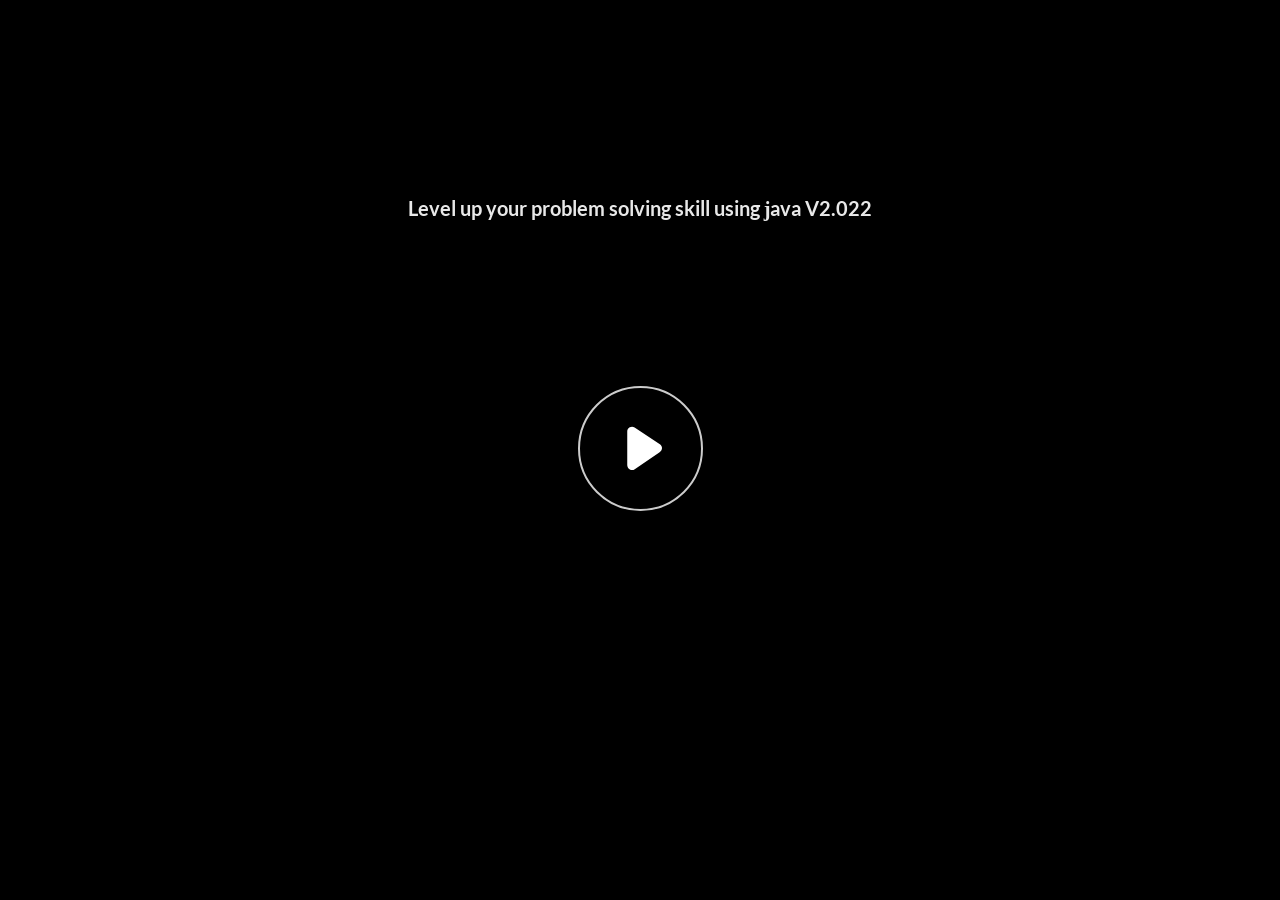
<file: story.html>
﻿<!doctype html>
<html lang="en-US">
<head>
  <meta charset="utf-8">
  <!-- Created using Storyline 360 - http://www.articulate.com  -->
  <!-- version: 3.69.28997.0 -->
  <title>Level up your problem solving skill using java V2.022</title>
  <meta http-equiv="x-ua-compatible" content="IE=edge"/>
  <meta name="viewport" content="width=device-width,initial-scale=1,user-scalable=no,shrink-to-fit=no,minimal-ui"/>
  <meta name="apple-mobile-web-app-capable" content="yes"/>
  <style>
    html, body { height: 100%; padding: 0; margin: 0 }
    #app { height: 100%; width: 100%; }
  </style>

  <script>
    window.DS = {};
    window.globals = {
      DATA_PATH_BASE: '',
      HAS_FRAME: true,
      HAS_SLIDE: true,

      lmsPresent: false,
      tinCanPresent: false,
      cmi5Present: false,
      aoSupport: false,
      scale: 'noscale',
      captureRc: false,
      browserSize: 'optimal',
      bgColor: '#282828',
      features: 'AccessibleVideo,ConnectionMessages,FullScreenToggle,InsertSvgPicture,LayerPresentAsDialog,MultipleQuizTracking,UpdatedThemeEditor',
      themeName: 'unified',
      preloaderColor: '#FFFFFF',
      suppressAnalytics: false,
      productChannel: 'stable',
      publishSource: 'storyline',
      aid: 'aid|c1fab703-959f-4732-9306-61f017cf4d31',
      cid: '621ff2d9-87f4-48f1-bcbc-42e3e0f936c1',
      playerVersion: '3.69.28997.0',
      publishTimestamp: '2023-08-09T15:31:16.7108104Z',
      maxIosVideoElements: 10,
      connectionSettings: { message: 'You%20are%20offline.%20Trying%20to%20reconnect...', useDarkTheme: false },

      
      parseParams: function(qs) {
        if (window.globals.parsedParams != null) {
          return window.globals.parsedParams;
        }
        qs = (qs || window.location.search.substr(1)).split('+').join(' ');
        var params = {},
            tokens,
            re = /[?&]?([^=]+)=([^&]*)/g;

        while (tokens = re.exec(qs)) {
          params[decodeURIComponent(tokens[1]).trim()] =
            decodeURIComponent(tokens[2]).trim();
        }
        window.globals.parsedParams = params;
        return params;
      }

    };
  </script>
  <script>
    var isIe11 = ('ActiveXObject' in window || window.MSBlobBuilder != null)
      && window.msCrypto != null && !window.ActiveXObject;
    if (isIe11) {
      window.globals.unsupportedBrowser = true;
      document.write(atob('[base64]'));
    }
  </script>
  
  <script>window.THREE = { };</script>
  
</head>
<body style="background: #282828" class="cs-HTML theme-unified">
  <!-- 360 -->
  <script>!function(e){var i=/iPhone/i,o=/iPod/i,n=/iPad/i,t=/(?=.*\bAndroid\b)(?=.*\bMobile\b)/i,d=/Android/i,s=/(?=.*\bAndroid\b)(?=.*\bSD4930UR\b)/i,b=/(?=.*\bAndroid\b)(?=.*\b(?:KFOT|KFTT|KFJWI|KFJWA|KFSOWI|KFTHWI|KFTHWA|KFAPWI|KFAPWA|KFARWI|KFASWI|KFSAWI|KFSAWA)\b)/i,r=/IEMobile/i,h=/(?=.*\bWindows\b)(?=.*\bARM\b)/i,a=/BlackBerry/i,l=/BB10/i,p=/Opera Mini/i,f=/(CriOS|Chrome)(?=.*\bMobile\b)/i,u=/(?=.*\bFirefox\b)(?=.*\bMobile\b)/i,c=new RegExp("(?:Nexus 7|BNTV250|Kindle Fire|Silk|GT-P1000)","i"),w=function(e,i){return e.test(i)},A=function(e){var A=e||navigator.userAgent,v=A.split("[FBAN");if(void 0!==v[1]&&(A=v[0]),this.apple={phone:w(i,A),ipod:w(o,A),tablet:!w(i,A)&&w(n,A),device:w(i,A)||w(o,A)||w(n,A)},this.amazon={phone:w(s,A),tablet:!w(s,A)&&w(b,A),device:w(s,A)||w(b,A)},this.android={phone:w(s,A)||w(t,A),tablet:!w(s,A)&&!w(t,A)&&(w(b,A)||w(d,A)),device:w(s,A)||w(b,A)||w(t,A)||w(d,A)},this.windows={phone:w(r,A),tablet:w(h,A),device:w(r,A)||w(h,A)},this.other={blackberry:w(a,A),blackberry10:w(l,A),opera:w(p,A),firefox:w(u,A),chrome:w(f,A),device:w(a,A)||w(l,A)||w(p,A)||w(u,A)||w(f,A)},this.seven_inch=w(c,A),this.any=this.apple.device||this.android.device||this.windows.device||this.other.device||this.seven_inch,this.phone=this.apple.phone||this.android.phone||this.windows.phone,this.tablet=this.apple.tablet||this.android.tablet||this.windows.tablet,"undefined"==typeof window)return this},v=function(){var e=new A;return e.Class=A,e};"undefined"!=typeof module&&module.exports&&"undefined"==typeof window?module.exports=A:"undefined"!=typeof module&&module.exports&&"undefined"!=typeof window?module.exports=v():"function"==typeof define&&define.amd?define("isMobile",[],e.isMobile=v()):e.isMobile=v()}(this);
    window.isMobile.apple.tablet = window.isMobile.apple.tablet ||
      (navigator.platform === 'MacIntel' && navigator.maxTouchPoints > 1);
    window.isMobile.apple.device = window.isMobile.apple.device || window.isMobile.apple.tablet;
    window.isMobile.tablet = window.isMobile.tablet || window.isMobile.apple.tablet;
    window.isMobile.any = window.isMobile.any || window.isMobile.apple.tablet;
  </script>

  <div id="focus-sink" tabindex="-1"></div>

  <div id="preso"></div>
  <script>
    (function() {

      var classTypes = [ 'desktop', 'mobile', 'phone', 'tablet' ];

      var addDeviceClasses = function(prefix, testObj) {
        var curr, i;
        for (i = 0; i < classTypes.length; i++) {
          curr = classTypes[i];
          if (testObj[curr]) {
            document.body.classList.add(prefix + curr);
          }
        }
      };

      var params = window.globals.parseParams(),
          isDevicePreview = params.devicepreview === '1',
          isPhoneOverride = params.deviceType === 'phone' || (isDevicePreview && params.phone == '1'),
          isTabletOverride = (params.deviceType === 'tablet' || isDevicePreview) && !isPhoneOverride,
          isMobileOverride = isPhoneOverride || isTabletOverride;

      var deviceView = {
        desktop: !window.isMobile.any && !isMobileOverride,
        mobile: window.isMobile.any || isMobileOverride,
        phone: isPhoneOverride || (window.isMobile.phone && !isTabletOverride),
        tablet: isTabletOverride || window.isMobile.tablet
      };

      window.globals.deviceView = deviceView;
      window.isMobile.desktop = !window.isMobile.any;
      window.isMobile.mobile = window.isMobile.any;

      addDeviceClasses('view-', deviceView);

    })();
  </script>
  
  <script src='story_content/user.js' type=text/javascript></script>
  <div class="slide-loader"></div>

  <script>
    var doc = document, loader = doc.body.querySelector('.slide-loader'); [ 1, 2, 3 ].forEach(function(n) { var d = doc.createElement('div'); d.style.backgroundColor = window.globals.preloaderColor; d.classList.add('mobile-loader-dot'); d.classList.add('dot' + n); loader.appendChild(d); });
  </script>

  <div class="mobile-load-title-overlay" style="display: none">
    <div class="mobile-load-title">Level up your problem solving skill using java V2.022</div>
  </div>

  <div class="mobile-chrome-warning"></div>

  
<style>
  .warn-connection-dialog {
    display: none;
    background: transparent;
    pointer-events: none;
    position: fixed;
    left: 0;
    top: 0;
    width: 100%;
    height: 100%;
    z-index: 999;
  }

  .warn-connection-content {
    border-radius: 4px;
    background: white;
    border: 1px solid #E7E7E7;
    color: #333333;
    box-shadow: 0 2px 4px rgba(0, 0, 0, 0.25);
    transition: all 150ms ease-out;
    position: absolute;
    white-space: nowrap;
  }

  .view-phone.is-landscape .warn-connection-content {
    left: 23px;
    bottom: 23px;
  }

  .view-tablet.is-landscape .warn-connection-content {
    left: 50%;
    top: 20px;
    transform: translateX(-50%);
  }

  .is-portrait .warn-connection-content {
    transform: translate(-50%, calc(-100% - 15px));
  }

  .warn-connection-content p {
    display: inline-block;
    margin: 0 8px 0 0;
    line-height: 33px;
    font-size: 11px;
  }

  .warn-connection-content svg {
    position: relative;
    vertical-align: middle;
    margin: 0 2px 2px 8px;
  }

  .view-desktop .warn-connection-content {
    left: 1.5em;
    bottom: 1.5em;
  }

  .view-desktop .warn-connection-content p {
    font-size: 1.1em;
  }

  .is-offline .warn-connection-dialog {
    display: block;
  }

  .is-offline .cs-panel * {
    pointer-events: none !important;
  }

  .is-offline .cs-panel {
    pointer-events: all !important;
  }

  .is-offline #nav-controls * {
    pointer-events: none !important;
  }

  .is-offline #nav-controls {
    pointer-events: all !important;
  }
</style>

<div class="warn-connection-dialog">
  <div class="warn-connection-content">
    <svg width="17" height="15" viewBox="0 0 17 15" xmlns="http://www.w3.org/2000/svg">
      <path fill="#8F0000" stroke="white" d="M16.07,12.98 L15.88,12.23 L9.51,1.21 C8.97,0.26,7.6,0.26,7.06,1.21 L0.69,12.23 C0.15,13.16,0.81,14.36,1.91,14.36 H14.65 C15.47,14.36,16.05,13.7,16.07,12.98 Z"/>
      <path fill="white" stroke="white" d="M8.58,5.5 C8.35,5.28,8.5,5.35,8.21,5.32 C8.09,5.35,7.97,5.49,7.96,5.67 C7.97,5.79,7.98,5.92,7.98,6.04 L7.98,6.04 C7.99,6.17,8,6.31,8.01,6.43 L8.01,6.44 C8.03,6.92,8.06,7.41,8.09,7.9 L8.09,7.9 C8.12,8.39,8.14,8.88,8.17,9.37 C8.17,9.39,8.18,9.42,8.2,9.44 C8.23,9.46,8.25,9.47,8.28,9.47 C8.31,9.47,8.34,9.46,8.35,9.44 C8.37,9.43,8.38,9.4,8.39,9.35 L8.39,9.34 C8.39,9.24,8.4,9.15,8.4,9.05 L8.4,9.05 C8.41,8.96,8.41,8.86,8.42,8.75 C8.43,8.44,8.45,8.12,8.47,7.81 L8.47,7.81 C8.49,7.49,8.51,7.18,8.53,6.87 C8.55,6.46,8.56,6.05,8.59,5.64 L8.6,5.62 C8.6,5.57,8.59,5.53,8.58,5.5 L8.21,5.32 Z"/>
      <circle fill="white" stroke="white" cx="8.3" cy="11.35" r="0.3"/>
    </svg>
    <p>You are offline. Trying to reconnect...</p>
  </div>
</div>

<script>
  (function() {
    window.DS.connection = {
      warningShown: false,
      assets: {},
      loadingAssetGroup: false,
      retryDelay: 500
    };

    // @TODO this is POC code and can be cleaned up a bit more if we move forward
    // with the feature



    // The `window.globals.features` variable must be set in `webpack.dev.config` when testing locally - it is not enough
    // to have it in the data - but it must be set there as well.
    var useConnectionMessages = window.AbortController != null &&
      window.location.protocol != 'file:' &&
      window.globals.features.indexOf('ConnectionMessages') != -1;

    window.DS.connection.useConnectionMessages = useConnectionMessages

    var assetCount = 0;
    var checkLoadedId;
    var connectionSettings = window.globals.connectionSettings;

    if (useConnectionMessages && connectionSettings != null) {
      var contentEl = document.querySelector('.warn-connection-content');
      var messageEl = contentEl.querySelector('p')

      if (connectionSettings.useDarkTheme) {
        contentEl.style.borderColor = '#BABBBA';
        contentEl.style.backgroundColor = '#282828';
        contentEl.style.color = '#FFFFFF';
      }

      if (connectionSettings.message != null) {
        messageEl.textContent = window.decodeURIComponent(connectionSettings.message);
      }
    }

    function checkAssetsReady() {
      for (var i in DS.connection.assets) {
        if (!DS.connection.assets[i].success) {
          return false;
        }
      }
      return true;
    }

    function stopAssetGroup() {
      if (!useConnectionMessages) { return; }

      assetCount = 0;

      DS.connection.oldAssetGroup = DS.connection.assets;
      DS.connection.assets = {};
      DS.connection.loadingAssetGroup = false;
      clearInterval(checkLoadedId);
    }

    function startAssetGroup() {
      if (!useConnectionMessages) { return; }
      var ticks = 0;
      clearInterval(checkLoadedId);
      checkLoadedId = setInterval(function() {
        var loaded = 0;
        if (assetCount === 0 && loaded === 0) {
          clearInterval(checkLoadedId);
          return;
        }

        for (var i in DS.connection.assets) {
          if (DS.connection.assets[i].success) {
            loaded++;
          }
        }

        if (assetCount === loaded && checkAssetsReady()) {
          for (var i in DS.connection.assets) {
            if (DS.connection.assets[i].action) {
              DS.connection.assets[i].action();
            }
          }
          hideWarning();
          stopAssetGroup();
        }
      }, 100)
    }

    function requiredAsset(url, action, retry, type) {
      if (!useConnectionMessages) { return; }
      if (DS.connection.assets[url]) { return; }

      DS.connection.assets[url] = {
        success: false, action: action, retry: retry, type: type
      };
      assetCount = Object.keys(DS.connection.assets).length;
      if (!DS.connection.loadingAssetGroup) {
        startAssetGroup();
      }
      DS.connection.loadingAssetGroup = true;
    }

    function assetLoaded(url) {
      if (!useConnectionMessages) { return; }
      if (DS.connection.assets[url]) {
        DS.connection.assets[url].success = true;
      }
    }

    function assetFailed(url) {
      if (!useConnectionMessages) { return; }
      if (!DS.connection.assets[url]) {
        if (/\.js$/.test(url)) {
          setTimeout(function() {
            if (DS.connection.lastSlideLoaded != null) {
              DS.connection.lastSlideLoaded();
            }
          }, DS.connection.retryDelay);
        }
        return;
      }
      if (!DS.connection.warningShown) { showWarning(); }
      if (DS.connection.assets[url].retry) {
        setTimeout(function() {
          if (!DS.connection.assets[url].success) {
            DS.connection.assets[url].retry()
          }
        }, DS.connection.retryDelay);
      }
    }

    function hideWarning() {
      document.body.classList.remove('is-offline');
      DS.connection.warningShown = false;
    }
    DS.connection.hideWarning = hideWarning

    function showWarning(btn) {
      document.body.classList.add('is-offline')
      DS.connection.warningShown = true;
      updateWarningPosition();
    }

    function updateWarningPosition() {
      if (!DS.connection.warningShown) {
        return;
      }

      var isPortrait = document.body.classList.contains('is-portrait');
      var warningEl = document.querySelector('.warn-connection-content');

      if (isPortrait) {
        var slide = document.querySelector('.primary-slide');
        var slideRect = slide.getBoundingClientRect();

        warningEl.style.top = `${slideRect.top}px`
        warningEl.style.left = `${slideRect.left + slideRect.width / 2}px`
      } else {
        warningEl.style.top = null;
        warningEl.style.left = null;
      }

      window.requestAnimationFrame(updateWarningPosition);
    }

    // these will all be noops if the feature flag isn't set in
    // the data and `window.globals.features`
    DS.connection.requiredAsset = requiredAsset;
    DS.connection.assetLoaded = assetLoaded;
    DS.connection.assetFailed = assetFailed;
    DS.connection.stopAssetGroup = stopAssetGroup;
    DS.connection.startAssetGroup = startAssetGroup;
  })();
</script>


  <script>
    
    if (window.autoSpider && window.vInterfaceObject) {
      document.querySelector('.mobile-load-title-overlay').style.display = 'none';
    }
  </script>

  

  <link rel="stylesheet" href="html5/data/css/output.min.css" data-noprefix/>
</body>
<script src="html5/lib/scripts/bootstrapper.min.js"></script>
</html>
</file>
<file: html5/data/css/output.min.css>
@font-face {
  font-family: 'Open SansBold CharsBoldF3785E74';
  src: url('[data-uri]');
  font-style: normal;
  font-weight: normal;
}
@font-face {
  font-family: 'Open Sans Charset1_ 5rw6E1F3BFF';
  src: url('[data-uri]');
  font-style: normal;
  font-weight: normal;
}
@font-face {
  font-family: 'Arial Rounded MT BoBoldCDA8200C';
  src: url('[data-uri]');
  font-style: normal;
  font-weight: normal;
}
@font-face {
  font-family: 'LatoBold Charset1_ BoldBA4607F2';
  src: url('[data-uri]');
  font-style: normal;
  font-weight: normal;
}
@font-face {
  font-family: 'Lato Charset1_ 609zyScAB60C78CC';
  src: url('[data-uri]');
  font-style: normal;
  font-weight: normal;
}
@font-face {
  font-family: 'Open Sans Charset0_v9TY33EDE6F2';
  src: url('[data-uri]');
  font-style: normal;
  font-weight: normal;
}
@font-face {
  font-family: 'Open SansBold CharsBoldE47A47C6';
  src: url('[data-uri]');
  font-style: normal;
  font-weight: normal;
}
@font-face {
  font-family: 'Arial Rounded MT BoBoldAD39CAD8';
  src: url('[data-uri]');
  font-style: normal;
  font-weight: normal;
}
@font-face {
  font-family: 'Arial Rounded MT BoBold7FE2926F';
  src: url('[data-uri]');
  font-style: normal;
  font-weight: normal;
}
.cs-HTML {
  background: rgba(40, 40, 40, 1);
}
.cs-npnxnanbnsnfns00000000001 .cs-infopanel  {
  box-shadow: 0 1px 0 rgba(0, 0, 0, 0);
  background: rgba(255, 255, 255, 1);
}
.cs-npnxnanbnsnfns00000000001 .cs-infopanel .cs-link {
  color: rgba(186, 187, 186, 1);
}
.cs-npnxnanbnsnfns00000000001 .cs-infopanel .cs-link:hover {
  color: rgba(255, 255, 255, 1);
}
.cs-npnxnanbnsnfns00000000001 .cs-infopanel .cs-name {
  color: rgba(68, 68, 68, 1);
}
.cs-npnxnanbnsnfns00000000001 .cs-infopanel .cs-title {
  color: rgba(153, 153, 153, 1);
}
.cs-npnxnanbnsnfns00000000001 .cs-infopanelpopup  {
  box-shadow: 0 1px 0 rgba(0, 0, 0, 0);
  background: rgba(0, 0, 0, 0);
}
.cs-npnxnanbnsnfns00000000001 .cs-infopanelpopup .cs-link {
  color: rgba(255, 0, 0, 1);
}
.cs-npnxnanbnsnfns00000000001 .cs-infopanelpopup .cs-link:hover {
  color: rgba(255, 255, 255, 1);
}
.cs-npnxnanbnsnfns00000000001 .cs-infopanelpopup .cs-name {
  color: rgba(255, 255, 255, 1);
}
.cs-npnxnanbnsnfns00000000001 .cs-infopanelpopup .cs-bio {
  color: rgba(186, 187, 186, 1);
}
.cs-npnxnanbnsnfns00000000001 .cs-timer  {
  color: rgba(186, 187, 186, 1);
}
.cs-npnxnanbnsnfns00000000001 .cs-duration stop:first-child {
  stop-color: rgba(60, 60, 60, 1);
}
.cs-npnxnanbnsnfns00000000001 .cs-duration stop:last-child {
  stop-color: rgba(60, 60, 60, 1);
}
.cs-npnxnanbnsnfns00000000001 .cs-elapsed stop:first-child {
  stop-color: rgba(254, 227, 71, 1);
}
.cs-npnxnanbnsnfns00000000001 .cs-elapsed stop:last-child {
  stop-color: rgba(254, 227, 71, 1);
}
.cs-npnxnanbnsnfns00000000001 .cs-timer .cs-pie .cs-innerstroke {
  stroke: rgba(199, 199, 199, 1);
}
.cs-npnxnanbnsnfns00000000001 .cs-timer .cs-pie .cs-innerborder {
  stroke: rgba(255, 255, 255, 1);
}
.cs-npnxnanbnsnfns00000000001 .cs-window  {
  box-shadow: 0 8px 5px rgba(0, 0, 0, 0.2);
  border-color: rgba(49, 99, 0, 0);
  background: rgba(33, 33, 33, 1);
  color: rgba(248, 248, 248, 1);
}
.cs-npnxnanbnsnfns00000000001 .cs-window .cs-diva {
  border-color: rgba(78, 78, 78, 1);
}
.cs-npnxnanbnsnfns00000000001 .cs-window .cs-divb {
  border-color: rgba(78, 78, 78, 0);
}
.cs-npnxnanbnsnfns00000000001 .cs-editor .cs-editor-slide {
  color: rgba(226, 226, 226, 1);
}
.cs-npnxnanbnsnfns00000000001 .cs-editor .cs-editor-html {
  color: rgba(186, 187, 186, 1);
}
.cs-npnxnanbnsnfns00000000001 .cs-editor .cs-editor-button {
  text-shadow: 0 1px 0 rgba(0, 0, 0, 0);
  color: rgba(255, 255, 255, 1);
  border-color: rgba(211, 211, 211, 1);
  background: rgba(34, 34, 34, 1);
}
.cs-npnxnanbnsnfns00000000001 .cs-editor .cs-editor-button:hover {
  background: rgba(68, 68, 68, 1);
}
.cs-npnxnanbnsnfns00000000001 .cs-editor .cs-editor-button:active {
  background: rgba(68, 68, 68, 1);
}
.cs-npnxnanbnsnfns00000000001 .cs-listitem  {
  color: rgba(186, 187, 186, 1);
  border-color: none;
  border: 1px solid transparent;
}
.cs-npnxnanbnsnfns00000000001 .cs-listitem:hover {
  background: rgba(255, 255, 255, 0.06);
  border-color: rgba(108, 108, 108, 1) !important;
  border-width: 1px;
  border-radius: 2px;
  border-style: solid;
  box-sizing: border-box;
}
.cs-npnxnanbnsnfns00000000001 .cs-listitem.hover {
  background: rgba(255, 255, 255, 0.06);
  border-color: rgba(108, 108, 108, 1) !important;
  border-width: 1px;
  border-radius: 2px;
  border-style: solid;
  box-sizing: border-box;
}
.cs-npnxnanbnsnfns00000000001 .cs-glossary  {
  color: rgba(186, 187, 186, 1);
}
.cs-npnxnanbnsnfns00000000001 .cs-glossary .cs-scrolling-panel {
  background: rgba(0, 0, 0, 0);
}
.cs-npnxnanbnsnfns00000000001 .cs-glossary .cs-term.cs-selected .cs-choice-list-trigger {
  color: rgba(255, 255, 255, 1);
  background: rgba(255, 255, 255, 1);
}
.cs-npnxnanbnsnfns00000000001 .cs-glossary .cs-term.cs-selected .cs-choice-list-trigger:focus {
  color: rgba(255, 255, 255, 1);
  background: rgba(255, 255, 255, 1);
}
.cs-npnxnanbnsnfns00000000001 .cs-glossary .cs-term:hover .cs-choice-list-trigger {
  background: rgba(186, 187, 186, 1);
}
.cs-npnxnanbnsnfns00000000001 .cs-glossary .cs-term.hover .cs-choice-list-trigger {
  background: rgba(186, 187, 186, 1);
}
.cs-npnxnanbnsnfns00000000001 .cs-glossary .cs-term .cs-choice-list-trigger:focus {
  background: rgba(186, 187, 186, 1);
}
.cs-npnxnanbnsnfns00000000001 .cs-glossary .cs-diva {
  border-color: rgba(0, 0, 0, 0);
}
.cs-npnxnanbnsnfns00000000001 .cs-glossary .cs-divb {
  border-color: rgba(0, 0, 0, 0);
}
.cs-npnxnanbnsnfns00000000001 .cs-glossary .cs-divc {
  border-color: rgba(0, 0, 0, 0);
}
.cs-npnxnanbnsnfns00000000001 .cs-glossary .cs-heading {
  color: rgba(248, 248, 248, 1);
  font-weight: 700;
}
.note-content p span {
  color: rgba(186, 187, 186, 1);
  line-height: 1.4em;
  font-size: 103.769%;
}
.cs-npnxnanbnsnfns00000000001 .cs-resource .cs-separator {
  border-color: rgba(0, 0, 0, 0);
}
.cs-npnxnanbnsnfns00000000001 .cs-outline  {
  color: rgba(45, 45, 45, 1);
}
.cs-npnxnanbnsnfns00000000001 .cs-outline .cs-diva {
  border-color: rgba(0, 0, 0, 0);
}
.cs-npnxnanbnsnfns00000000001 .cs-outline .cs-divb {
  border-color: rgba(0, 0, 0, 0);
}
.cs-npnxnanbnsnfns00000000001 .cs-outline .cs-divc {
  border-color: rgba(0, 0, 0, 0);
}
.cs-npnxnanbnsnfns00000000001 .cs-outline .cs-search-filter:hover {
  color: rgba(0, 0, 0, 0);
}
.cs-npnxnanbnsnfns00000000001 .cs-outline .cs-search-filter.hover {
  color: rgba(0, 0, 0, 0);
}
.cs-npnxnanbnsnfns00000000001 .cs-transcript  {
  color: rgba(255, 255, 255, 1);
}
.cs-npnxnanbnsnfns00000000001 .cs-transcript .cs-div {
  border-color: rgba(0, 0, 0, 0);
}
.cs-npnxnanbnsnfns00000000001 .cs-tabs:not(.topmenu-item) {
  color: rgba(248, 248, 248, 1);
}
.cs-npnxnanbnsnfns00000000001 .cs-tabs .cs-inner-button:not(.topmenu-item) {
  text-shadow: 0 1px 0 rgba(0, 0, 0, 0);
}
.cs-npnxnanbnsnfns00000000001 .cs-tabs:hover:not(.topmenu-item) {
  color: rgba(248, 248, 248, 1);
}
.cs-npnxnanbnsnfns00000000001 .cs-tabs.cs-selected {
  background: rgba(0, 0, 0, 0);
  color: rgba(248, 248, 248, 1);
}
.cs-npnxnanbnsnfns00000000001 .cs-seekcontrol  {
  background: rgba(0, 0, 0, 0);
  border-color: rgba(0, 0, 0, 0);
}
.cs-npnxnanbnsnfns00000000001 .cs-seekcontrol .cs-button:hover .cs-icon {
  fill: rgba(255, 255, 255, 1);
}
.cs-npnxnanbnsnfns00000000001 .cs-seekcontrol .cs-button.hover .cs-icon {
  fill: rgba(255, 255, 255, 1);
}
.cs-npnxnanbnsnfns00000000001 .cs-seekcontrol .cs-button .cs-icon-shadow {
  fill: rgba(0, 0, 0, 0);
}
.cs-npnxnanbnsnfns00000000001 .cs-seekcontrol .cs-button .cs-icon {
  fill: rgba(180, 180, 180, 1);
}
.cs-npnxnanbnsnfns00000000001 .cs-seekcontrol .cs-seek .cs-fill {
  background: rgba(255, 255, 255, 0.6);
}
.cs-npnxnanbnsnfns00000000001 .cs-seekcontrol .cs-seek {
  background: rgba(108, 108, 108, 1);
  border-color: rgba(0, 0, 0, 0);
}
.cs-npnxnanbnsnfns00000000001 .cs-searchinput .cs-input {
  color: rgba(186, 187, 186, 1);
  border-color: rgba(0, 0, 0, 0);
  background: rgba(255, 255, 255, 0.06);
}
.cs-npnxnanbnsnfns00000000001 .cs-searchinput .cs-input:focus {
  color: rgba(248, 248, 248, 1);
  background: rgba(41, 41, 41, 1);
}
.cs-npnxnanbnsnfns00000000001 .cs-searchinput .cs-input:hover {
  box-shadow: inset 0 0 1px 0 rgba(69, 126, 19, 0);
}
.cs-npnxnanbnsnfns00000000001 .cs-searchinput .cs-input.hover {
  box-shadow: inset 0 0 1px 0 rgba(69, 126, 19, 0);
}
.cs-npnxnanbnsnfns00000000001 .cs-searchinput .cs-button .cs-icon {
  fill: rgba(186, 187, 186, 1);
}
.cs-npnxnanbnsnfns00000000001 .cs-searchinput .cs-button:hover {
  fill: rgba(63, 133, 0, 1);
}
.cs-npnxnanbnsnfns00000000001 .cs-searchinput .cs-button.hover {
  fill: rgba(63, 133, 0, 1);
}
.cs-npnxnanbnsnfns00000000001 .cs-menu  {
  box-shadow: 0 1px 0 rgba(0, 0, 0, 0);
  background: rgba(33, 33, 33, 1);
}
.cs-npnxnanbnsnfns00000000001 .cs-topmenu-item.active .cs-tab {
  background: rgba(33, 33, 33, 1);
}
.cs-npnxnanbnsnfns00000000001 .cs-logo  {
  box-shadow: 0 1px 0 rgba(37, 75, 0, 1);
  background: rgba(255, 255, 255, 0);
}
.cs-npnxnanbnsnfns00000000001 .cs-checkbox  {
  color: rgba(255, 255, 255, 1);
}
.cs-npnxnanbnsnfns00000000001 .cs-checkbox:hover {
  border-color: rgba(175, 221, 130, 1);
}
.cs-npnxnanbnsnfns00000000001 .cs-checkbox.hover {
  border-color: rgba(175, 221, 130, 1);
}
.cs-npnxnanbnsnfns00000000001 .cs-checkbox .cs-box {
  color: rgba(255, 255, 255, 1);
  border-color: rgba(42, 83, 0, 1);
}
.cs-npnxnanbnsnfns00000000001 .cs-checkbox .cs-box:checked::after {
  color: rgba(43, 196, 0, 1);
}
.cs-npnxnanbnsnfns00000000001 .cs-button  {
  text-shadow: 0 1px 0 rgba(0, 0, 0, 0);
  color: rgba(186, 187, 186, 1);
  border-color: rgba(0, 0, 0, 0);
  background: rgba(0, 0, 0, 0);
  box-shadow: 0 1px 0 rgba(0, 0, 0, 0);
}
.cs-npnxnanbnsnfns00000000001 .cs-button .cs-icon {
  fill: rgba(186, 187, 186, 1);
}
.cs-npnxnanbnsnfns00000000001 .cs-button .cs-icon-shadow {
  fill: rgba(0, 0, 0, 0);
}
.cs-npnxnanbnsnfns00000000001 .cs-button:hover {
  background: rgba(248, 248, 248, 1);
}
.cs-npnxnanbnsnfns00000000001 .cs-button.hover {
  background: rgba(248, 248, 248, 1);
}
.cs-npnxnanbnsnfns00000000001 .cs-button:active {
  background: rgba(0, 0, 0, 0);
}
.cs-npnxnanbnsnfns00000000001 .cs-button.cs-disabled:hover {
  background: rgba(0, 0, 0, 0);
}
.cs-npnxnanbnsnfns00000000001 .cs-button.cs-disabled.hover {
  background: rgba(0, 0, 0, 0);
}
.cs-npnxnanbnsnfns00000000001 .cs-button.cs-disabled:active {
  background: rgba(0, 0, 0, 0);
}
.cs-npnxnanbnsnfns00000000001 .cs-button.cs-volume:hover {
  background: rgba(0, 0, 0, 0);
}
.cs-npnxnanbnsnfns00000000001 .cs-button.cs-volume.hover {
  background: rgba(0, 0, 0, 0);
}
.cs-npnxnanbnsnfns00000000001 .cs-button.cs-volume:active {
  background: rgba(0, 0, 0, 0);
}
.cs-npnxnanbnsnfns00000000001.cs-base  {
  color: rgba(186, 187, 186, 1);
  border-color: rgba(40, 40, 40, 1);
  background: rgba(40, 40, 40, 1);
}
.cs-npnxnanbnsnfns00000000001.cs-base .cs-separator .cs-diva {
  background: rgba(69, 69, 69, 1);
}
.cs-npnxnanbnsnfns00000000001.cs-base .cs-separator .cs-divb {
  background: rgba(0, 0, 0, 0);
}
.cs-npnxnanbnsnfns00000000001.cs-base .cs-topmenu-item.active .cs-tab {
  border-color: rgba(69, 69, 69, 1);
}
.cs-npnxnanbnsnfns00000000001.cs-base .cs-topmenu-item.active .cs-panel {
  border-color: rgba(69, 69, 69, 1);
}
.cs-npnxnanbnsnfns00000000001.cs-base .cs-left {
  background: rgba(33, 33, 33, 1);
}
.cs-npnxnanbnsnfns00000000001.cs-base .cs-area-primary .cs-slide-container {
  background: rgba(40, 40, 40, 1);
}
.cs-npnxnanbnsnfns00000000001.cs-base.cs-custom-theme .cs-brandhighlight-bg {
  background: rgba(79, 189, 244, 1) !important;
}
.cs-npnxnanbnsnfns00000000001.cs-base.cs-custom-theme .cs-brandhighlight-secondary-bg {
  background: rgba(255, 255, 255, 1) !important;
}
.cs-npnxnanbnsnfns00000000001.cs-base.cs-custom-theme .cs-brandhighlight-border {
  border-color: rgba(79, 189, 244, 1) !important;
}
.cs-npnxnanbnsnfns00000000001.cs-base.cs-custom-theme .cs-brandhighlight-text {
  color: rgba(79, 189, 244, 1) !important;
}
.cs-npnxnanbnsnfns00000000001.cs-base.cs-custom-theme .cs-brandhighlight-fill {
  fill: rgba(79, 189, 244, 1) !important;
}
.cs-npnxnanbnsnfns00000000001.cs-base.cs-custom-theme .cs-listitem.cs-selected {
  background-color: rgba(255, 255, 255, 0.06) !important;
}
.cs-npnxnanbnsnfns00000000001 .cs-volume::-moz-range-thumb {
  border-color: rgba(43, 85, 0, 1);
  box-shadow: inset 0 0 1px 0 rgba(43, 85, 0, 1);
  background: rgba(255, 255, 255, 1);
}
.cs-npnxnanbnsnfns00000000001 .cs-volume::-ms-thumb {
  border-color: rgba(43, 85, 0, 1);
  box-shadow: inset 0 0 1px 0 rgba(43, 85, 0, 1);
  background: rgba(255, 255, 255, 1);
}
.cs-npnxnanbnsnfns00000000001 .cs-volume::-webkit-slider-thumb {
  border-color: rgba(43, 85, 0, 1);
  box-shadow: inset 0 0 1px 0 rgba(43, 85, 0, 1);
  background: rgba(255, 255, 255, 1);
}
.cs-npnxnanbnsnfns00000000001 .cs-volume::-moz-range-track {
  border-color: rgba(66, 140, 1, 1);
  background: rgba(108, 108, 108, 1);
}
.cs-npnxnanbnsnfns00000000001 .cs-volume::-ms-track {
  border-color: rgba(66, 140, 1, 1);
  background: rgba(108, 108, 108, 1);
}
.cs-npnxnanbnsnfns00000000001 .cs-volume::-webkit-slider-runnable-track {
  border-color: rgba(66, 140, 1, 1);
  background: rgba(108, 108, 108, 1);
}
body.show-focus .tab-focus-box {
  box-shadow: 0 0 0 1px rgba(255, 255, 0, 1), 0 0 0 3px rgba(0, 32, 96, 1), 0 0 5px 5px rgba(255, 255, 0, 1);
  border-color: transparent;
  outline: 2px transparent solid;
}
.skipnav {
  box-shadow: 0 0 0 1px rgba(255, 255, 0, 1), 0 0 0 3px rgba(0, 32, 96, 1), 0 0 5px 5px rgba(255, 255, 0, 1);
  border-color: transparent;
  outline: 2px transparent solid;
}
.cs-npnxnanbnsnfns00000000001 .cs-listitem:hover {
  color: none;
}
.cs-npnxnanbnsnfns00000000001 .cs-listitem.hover {
  color: none;
}
.cs-npnxnanbnsnfns00000000001 .cs-listitem.cs-viewed {
  color: #BABBBA;
}
.cs-npnxnanbnsnfns00000000001 .cs-listitem {
  color: #BABBBA;
}
.cs-npnxnanbnsnfns00000000001 .cs-listitem:hover .cs-icon-carrot * {
  fill: none;
}
.cs-npnxnanbnsnfns00000000001 .cs-listitem.hover .cs-icon-carrot * {
  fill: none;
}
.cs-npnxnanbnsnfns00000000001 .cs-listitem .cs-icon-carrot {
  color: none;
  top: calc(3px);
}
.cs-npnxnanbnsnfns00000000001 .cs-listitem .cs-icon-carrot .cs-shadow {
  color: #F8F8F8;
}
.cs-npnxnanbnsnfns00000000001 .item-collapsible .is-scene {
  color: #F8F8F8 !important;
  font-weight: 700;
}
.cs-npnxnanbnsnfns00000000001 .is-scene .cs-icon-carrot * {
  color: #F8F8F8 !important;
  font-weight: 700;
}
.cs-npnxnanbnsnfns00000000001 .is-scene:not(.outline-links-collapse) > a {
  color: #F8F8F8;
}
.cs-npnxnanbnsnfns00000000001 .is-scene:not(.outline-links-collapse) .cs-icon-carrot * {
  fill: none !important;
  color: #F8F8F8 !important;
}
.cs-npnxnanbnsnfns00000000001 .tabs, .cs-npnxnanbnsnfns00000000001 .cs-logo {
  border-bottom: 1px solid rgba(108, 108, 108, 1);
}
.cs-npnxnanbnsnfns00000000001 .area-secondary-wrapper:after {
  background-image: url('[data-uri]');
  background-size: 100%;
}
.cs-npnxnanbnsnfns00000000001 .panel-footer {
  background: #212121;
}
.cs-npnxnanbnsnfns00000000001 #outline-search {
  background: rgba(255, 255, 255, 0.06);
  border-color: rgba(108, 108, 108, 1);
  border-width: 1px;
  border-style: solid;
}
.cs-npnxnanbnsnfns00000000001 .topmenu-panel #outline-search {
  background: #545454;
}
.cs-npnxnanbnsnfns00000000001 .search-icon circle, .cs-npnxnanbnsnfns00000000001 .search-icon path {
  stroke: #BABBBA;
}
.cs-npnxnanbnsnfns00000000001 #outline-search input[type   =search] {
  color: #F8F8F8;
}
.cs-npnxnanbnsnfns00000000001 #outline-search ::-webkit-input-placeholder {
  color: #BABBBA !important;
}
.cs-npnxnanbnsnfns00000000001 #outline-search :-ms-input-placeholder {
  color: #BABBBA !important;
}
.cs-npnxnanbnsnfns00000000001 #outline-search ::-moz-placeholder {
  color: #BABBBA !important;
  opacity: 1;
}
.cs-npnxnanbnsnfns00000000001 .cs-topmenu-item.active, body:not(.is-touchable-tablet) .cs-npnxnanbnsnfns00000000001 .cs-topmenu-item:hover {
  color: #F8F8F8;
}
.cs-npnxnanbnsnfns00000000001 .cs-topmenu-item.button-tapped {
  color: #F8F8F8;
}
.cs-npnxnanbnsnfns00000000001 .cs-topmenu-item.active .cs-tab, .cs-npnxnanbnsnfns00000000001 .cs-topmenu-item .cs-tab {
  background: transparent !important;
  border: none !important;
}
.cs-npnxnanbnsnfns00000000001 .top-tabs-drop-icon div {
  background: #BABBBA;
}
.cs-npnxnanbnsnfns00000000001 .cs-panel.topmenu-panel .panel-content, .cs-npnxnanbnsnfns00000000001 .top-tabs-drop {
  background: #212121;
}
.cs-npnxnanbnsnfns00000000001 .cs-topmenu-item.active .cs-panel {
  background: #212121;
}
.cs-npnxnanbnsnfns00000000001 .cs-menu.topmenu-panel, .cs-npnxnanbnsnfns00000000001 .top-tabs-drop {
  border: 1px solid rgba(69, 69, 69, 1) !important;
  border-radius: 3px;
}
.cs-npnxnanbnsnfns00000000001 .resources .resources-list a:hover {
  background: rgba(255, 255, 255, 0.06);
}
body:not(.is-touchable-tablet) .cs-npnxnanbnsnfns00000000001 .resources .resources-list a:hover {
  background: rgba(255, 255, 255, 0.06);
}
.cs-npnxnanbnsnfns00000000001 .resources .resources-list a.hover {
  background: rgba(255, 255, 255, 0.06);
}
body:not(.is-touchable-tablet) .cs-npnxnanbnsnfns00000000001 .resources .resources-list a.hover {
  background: rgba(255, 255, 255, 0.06);
}
.cs-npnxnanbnsnfns00000000001 .resources .resources-list a.button-tapped {
  background: rgba(255, 255, 255, 0.06);
}
.cs-npnxnanbnsnfns00000000001 .cs-icon path, .cs-npnxnanbnsnfns00000000001 .cs-icon rect, .cs-npnxnanbnsnfns00000000001 .cs-icon polygon, .cs-npnxnanbnsnfns00000000001 .menu-icon-wrapper.menu-icon-wrapper-hover path {
  fill: #BABBBA;
}
.cs-npnxnanbnsnfns00000000001 .cs-icon .icon-stroke-only {
  fill: none !important;
  stroke: #BABBBA !important;
}
body:not(.is-touchable-tablet) .cs-npnxnanbnsnfns00000000001 .cs-button:hover .cs-icon path, body:not(.is-touchable-tablet) .cs-npnxnanbnsnfns00000000001 .cs-button:hover .cs-icon rect, body:not(.is-touchable-tablet) .cs-npnxnanbnsnfns00000000001 .cs-button:hover .cs-icon polygon {
  fill: #F8F8F8;
}
body:not(.is-touchable-tablet) .cs-npnxnanbnsnfns00000000001 .cs-tabs:hover .search-icon circle, body:not(.is-touchable-tablet) .cs-npnxnanbnsnfns00000000001 .cs-tabs:hover .search-icon path {
  stroke: #F8F8F8;
}
.cs-npnxnanbnsnfns00000000001 .cs-button.button-tapped .cs-icon path, .cs-npnxnanbnsnfns00000000001 .cs-button.button-tapped .cs-icon rect, .cs-npnxnanbnsnfns00000000001 .cs-button.button-tapped .cs-icon polygon {
  fill: #F8F8F8;
}
body:not(.is-touchable-tablet) .cs-npnxnanbnsnfns00000000001 .cs-button:hover .cs-icon .icon-stroke-only {
  fill: none !important;
  stroke: #F8F8F8 !important;
}
.cs-npnxnanbnsnfns00000000001 .cs-button:button-tapped .cs-icon .icon-stroke-only {
  fill: none !important;
  stroke: #F8F8F8 !important;
}
.cs-npnxnanbnsnfns00000000001 .menu-icon-wrapper.menu-icon-wrapper-hover svg path {
  fill: #F8F8F8;
}
.floating-sidebar:not(.sidebar-closed) .cs-npnxnanbnsnfns00000000001 #hamburger .menu-icon-wrapper svg path {
  fill: #BABBBA;
}
.floating-sidebar:not(.sidebar-closed) .cs-npnxnanbnsnfns00000000001 #hamburger .menu-icon-wrapper.menu-icon-wrapper-hover svg path {
  fill: #F8F8F8;
}
.cs-npnxnanbnsnfns00000000001 .volume .btn:before {
  background-image: url('[data-uri]');
}
.cs-npnxnanbnsnfns00000000001 .volume-track {
  background: #6C6C6C;
}
.cs-npnxnanbnsnfns00000000001 .volume-icon circle {
  stroke: #BABBBA;
}
.cs-npnxnanbnsnfns00000000001 .cs-settings > .settings-panel {
  background: #212121;
  border: 1px solid rgba(69, 69, 69, 1) !important;
  border-radius: 3px;
}
.cs-npnxnanbnsnfns00000000001 .cs-settings > .panel-down-arrow {
  fill: #212121;
}
.cs-npnxnanbnsnfns00000000001 .switch-toggle .border {
  stroke: #7C7C7C;
}
.cs-npnxnanbnsnfns00000000001 .switch-toggle .thumb-off .thumb {
  fill: #A2A2A2;
}
.cs-npnxnanbnsnfns00000000001 .switch-toggle .thumb-on .track {
  fill: rgba(79, 189, 244, 1);
}
.cs-npnxnanbnsnfns00000000001 .switch-toggle .thumb-off .track {
  fill: rgba(255, 255, 255, 0.1);
}
.cs-npnxnanbnsnfns00000000001 .switch-label {
  color: #BABBBA;
}
.cs-npnxnanbnsnfns00000000001 .cs-panel .scrollarea-btn:after {
  background: rgba(179, 180, 179, 0.75);
}
.scrollarea-scrollbar:hover .scrollarea-btn:after, .scrollarea-scrollbar.highlight-scrollbar .scrollarea-btn:after {
  background: rgba(179, 180, 179, 0.75);
}
.floating-sidebar .sidebar-overlay {
  background: rgba(0, 0, 0, 0.85);
}
.cs-npnxnanbnsnfns00000000001 .overlay-message {
  background: rgba(0, 0, 0, 0.85);
}
.cs-npnxnanbnsnfns00000000001 .top-ui-bg, .cs-npnxnanbnsnfns00000000001 .bottom-ui-bg, .cs-npnxnanbnsnfns00000000001 .right-ui-bg, .cs-npnxnanbnsnfns00000000001 .left-ui-bg {
  background: rgba(40, 40, 40, 0.8);
}
.cs-npnxnanbnsnfns00000000001 .circle-progress-bg {
  fill: #282828;
}
.cs-npnxnanbnsnfns00000000001 .circle-progress-well {
  fill: #6C6C6C;
}
.cs-npnxnanbnsnfns00000000001 .circle-progress-pie {
  stroke: #6C6C6C;
}
.cs-npnxnanbnsnfns00000000001 .lightbox .option-pane {
  background: rgba(40, 40, 40, 0.8);
}
.cs-npnxnanbnsnfns00000000001 .lightbox .option-pane:before {
  background: #282828;
}
.cs-npnxnanbnsnfns00000000001 .message-window {
  background: #212121;
  border: 1px solid rgba(255, 255, 255, 1) !important;
  border-radius: 3px;
}
.cs-npnxnanbnsnfns00000000001 .message-window-header p, .cs-npnxnanbnsnfns00000000001 .message-window-text {
  color: #F8F8F8;
}
.cs-npnxnanbnsnfns00000000001 .message-window-header p {
  border-bottom: 1px solid rgba(255, 255, 255, 1);
}
.cs-npnxnanbnsnfns00000000001 .message-window button.slide-object-button {
  border: 1px solid rgba(255, 255, 255, 1) !important;
}
.cs-npnxnanbnsnfns00000000001 .message-window button.slide-object-button:hover {
  background: rgba(255, 255, 255, 0.06) !important;
}
.message-window .slide-object-button tspan, .message-window .slide-object-button-text tspan {
  fill: #F8F8F8 !important;
}
body:not(.is-touchable-tablet) .cs-npnxnanbnsnfns00000000001 .cs-button:hover .text {
  color: #F8F8F8;
}
.cs-npnxnanbnsnfns00000000001 .cs-button.button-tapped .text {
  color: #F8F8F8;
}
.cs-npnxnanbnsnfns00000000001.cs-base {
  background: #282828;
}
.cs-npnxnanbnsnfns00000000001 .cs-menu {
  background: transparent;
}
.cs-npnxnanbnsnfns00000000001 .progress-bar .progress-bar-fill:after {
  background: #FFFFFF !important;
}
.cs-npnxnanbnsnfns00000000001 .volume-dot {
  background: #FFFFFF !important;
}
.fn-npnxnanbsnfns00000000001 {
  font-family: 'Lato22AB4CAF';
  -webkit-font-variant-ligatures: no-common-ligatures;
  font-variant-ligatures: no-common-ligatures;
}
.fn-pxabnsnfns00000000001 {
  font-family: 'Lato22AB4CAF';
  -webkit-font-variant-ligatures: no-common-ligatures;
  font-variant-ligatures: no-common-ligatures;
}
.fn-npxnabnsnfns00000000001 {
  font-family: 'Lato22AB4CAF';
  -webkit-font-variant-ligatures: no-common-ligatures;
  font-variant-ligatures: no-common-ligatures;
}
.fn-npnxnanbnsnfns00000000001 {
  font-family: 'Lato22AB4CAF';
  -webkit-font-variant-ligatures: no-common-ligatures;
  font-variant-ligatures: no-common-ligatures;
}
.fn-pxabnsnfns00000000000 {
  font-family: 'Lato22AB4CAF';
  -webkit-font-variant-ligatures: no-common-ligatures;
  font-variant-ligatures: no-common-ligatures;
}
@font-face {
  font-family: 'Lato22AB4CAF';
  src: url('[data-uri]');
  font-style: normal;
  font-weight: bold;
}
@font-face {
  font-family: 'Lato22AB4CAF';
  src: url('[data-uri]');
  font-style: normal;
  font-weight: normal;
}
.cs-ResumePromptSlide .cs-6GH8cXY1NOr-ResumePromptSlide-btn0 {
  color: rgba(255, 255, 255, 1);
  border-color: rgba(211, 211, 211, 1);
  background: rgba(34, 34, 34, 1);
  text-shadow: 0 1px 0 rgba(0, 0, 0, 0);
}
.cs-ResumePromptSlide .cs-6GH8cXY1NOr-ResumePromptSlide-btn0 .cs-html {
  color: rgba(186, 187, 186, 1);
}
.cs-ResumePromptSlide .cs-6GH8cXY1NOr-ResumePromptSlide-btn0 .cs-slide {
  border-color: rgba(226, 226, 226, 1);
}
.cs-ResumePromptSlide .cs-6GH8cXY1NOr-ResumePromptSlide-btn0:hover {
  background: rgba(68, 68, 68, 1);
}
.cs-ResumePromptSlide .cs-6GH8cXY1NOr-ResumePromptSlide-btn0:active {
  background: rgba(68, 68, 68, 1);
}
.cs-ResumePromptSlide .cs-6GH8cXY1NOr-ResumePromptSlide-btn1 {
  color: rgba(255, 255, 255, 1);
  border-color: rgba(211, 211, 211, 1);
  background: rgba(34, 34, 34, 1);
  text-shadow: 0 1px 0 rgba(0, 0, 0, 0);
}
.cs-ResumePromptSlide .cs-6GH8cXY1NOr-ResumePromptSlide-btn1 .cs-html {
  color: rgba(186, 187, 186, 1);
}
.cs-ResumePromptSlide .cs-6GH8cXY1NOr-ResumePromptSlide-btn1 .cs-slide {
  border-color: rgba(226, 226, 226, 1);
}
.cs-ResumePromptSlide .cs-6GH8cXY1NOr-ResumePromptSlide-btn1:hover {
  background: rgba(68, 68, 68, 1);
}
.cs-ResumePromptSlide .cs-6GH8cXY1NOr-ResumePromptSlide-btn1:active {
  background: rgba(68, 68, 68, 1);
}
.cs-ExternalInterfaceErrorSlide .cs-buttonOK {
  color: rgba(255, 255, 255, 1);
  border-color: rgba(211, 211, 211, 1);
  background: rgba(34, 34, 34, 1);
  text-shadow: 0 1px 0 rgba(0, 0, 0, 0);
}
.cs-ExternalInterfaceErrorSlide .cs-buttonOK .cs-html {
  color: rgba(186, 187, 186, 1);
}
.cs-ExternalInterfaceErrorSlide .cs-buttonOK .cs-slide {
  border-color: rgba(226, 226, 226, 1);
}
.cs-ExternalInterfaceErrorSlide .cs-buttonOK:hover {
  background: rgba(68, 68, 68, 1);
}
.cs-ExternalInterfaceErrorSlide .cs-buttonOK:active {
  background: rgba(68, 68, 68, 1);
}
.cs-InvalidPromptSlide .cs-6GH8cXY1NOr-InvalidPromptSlide-btn0 {
  color: rgba(255, 255, 255, 1);
  border-color: rgba(211, 211, 211, 1);
  background: rgba(34, 34, 34, 1);
  text-shadow: 0 1px 0 rgba(0, 0, 0, 0);
}
.cs-InvalidPromptSlide .cs-6GH8cXY1NOr-InvalidPromptSlide-btn0 .cs-html {
  color: rgba(186, 187, 186, 1);
}
.cs-InvalidPromptSlide .cs-6GH8cXY1NOr-InvalidPromptSlide-btn0 .cs-slide {
  border-color: rgba(226, 226, 226, 1);
}
.cs-InvalidPromptSlide .cs-6GH8cXY1NOr-InvalidPromptSlide-btn0:hover {
  background: rgba(68, 68, 68, 1);
}
.cs-InvalidPromptSlide .cs-6GH8cXY1NOr-InvalidPromptSlide-btn0:active {
  background: rgba(68, 68, 68, 1);
}
.cs-PrintPromptSlide .cs-6GH8cXY1NOr-PrintPromptSlide-btn0 {
  color: rgba(255, 255, 255, 1);
  border-color: rgba(211, 211, 211, 1);
  background: rgba(34, 34, 34, 1);
  text-shadow: 0 1px 0 rgba(0, 0, 0, 0);
}
.cs-PrintPromptSlide .cs-6GH8cXY1NOr-PrintPromptSlide-btn0 .cs-html {
  color: rgba(186, 187, 186, 1);
}
.cs-PrintPromptSlide .cs-6GH8cXY1NOr-PrintPromptSlide-btn0 .cs-slide {
  border-color: rgba(226, 226, 226, 1);
}
.cs-PrintPromptSlide .cs-6GH8cXY1NOr-PrintPromptSlide-btn0:hover {
  background: rgba(68, 68, 68, 1);
}
.cs-PrintPromptSlide .cs-6GH8cXY1NOr-PrintPromptSlide-btn0:active {
  background: rgba(68, 68, 68, 1);
}
.cs-ScrollPromptSlide .cs-6GH8cXY1NOr-ScrollPromptSlide-btn0 {
  color: rgba(255, 255, 255, 1);
  border-color: rgba(211, 211, 211, 1);
  background: rgba(34, 34, 34, 1);
  text-shadow: 0 1px 0 rgba(0, 0, 0, 0);
}
.cs-ScrollPromptSlide .cs-6GH8cXY1NOr-ScrollPromptSlide-btn0 .cs-html {
  color: rgba(186, 187, 186, 1);
}
.cs-ScrollPromptSlide .cs-6GH8cXY1NOr-ScrollPromptSlide-btn0 .cs-slide {
  border-color: rgba(226, 226, 226, 1);
}
.cs-ScrollPromptSlide .cs-6GH8cXY1NOr-ScrollPromptSlide-btn0:hover {
  background: rgba(68, 68, 68, 1);
}
.cs-ScrollPromptSlide .cs-6GH8cXY1NOr-ScrollPromptSlide-btn0:active {
  background: rgba(68, 68, 68, 1);
}
</file>
